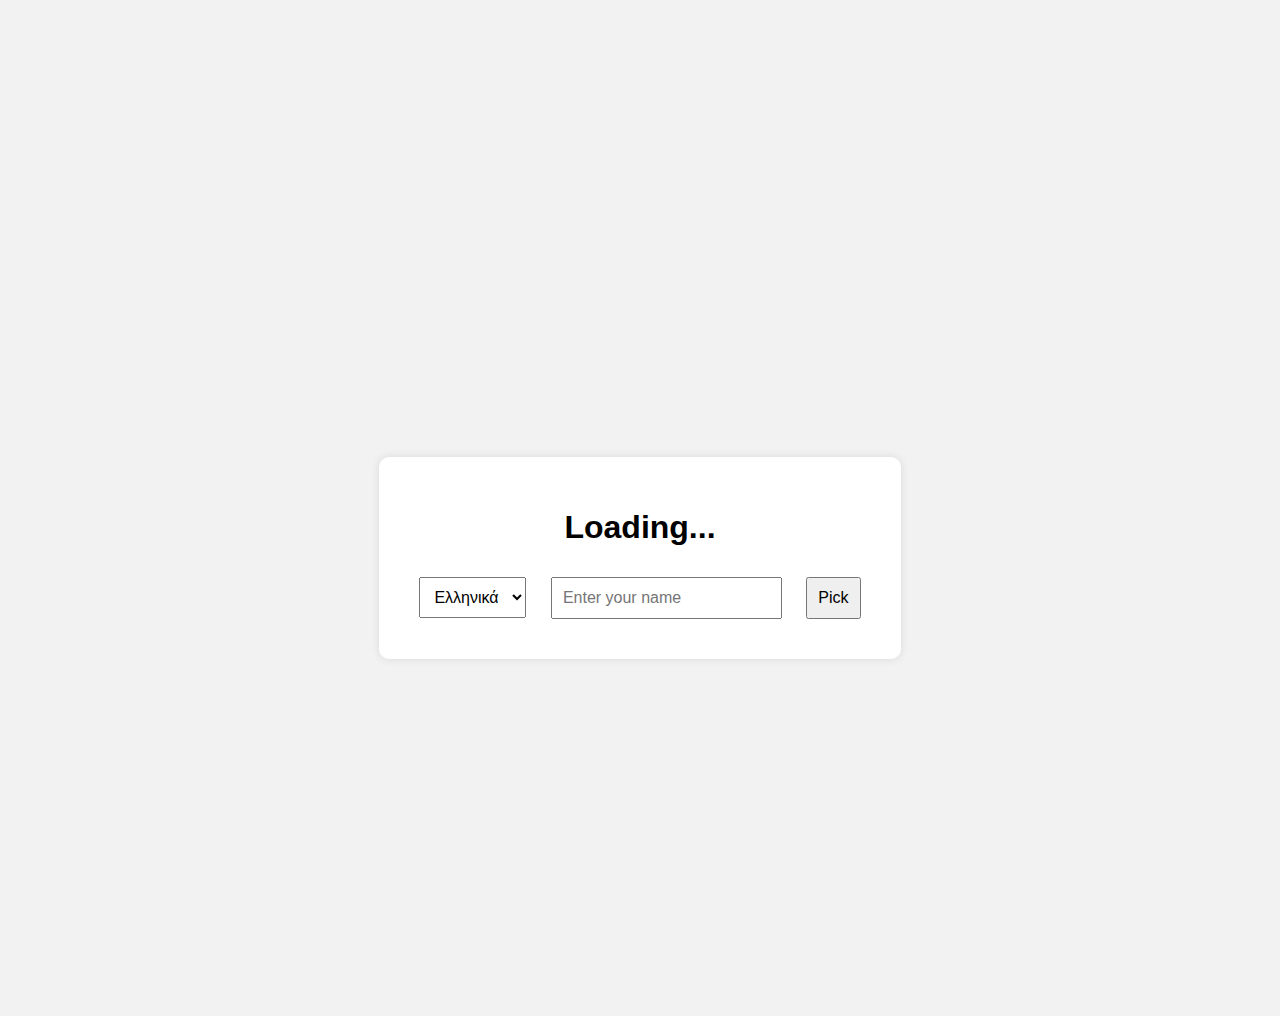
<file: index.html>
<!DOCTYPE html>
<html lang="en">
<head>
  <meta charset="UTF-8">
  <title>Multilingual App</title>
  <link rel="stylesheet" href="style.css">
</head>
<body>
  <div class="container">
    <h1 id="welcomeText">Loading...</h1>

    <select id="language">
      <option value="el">Ελληνικά</option>
      <option value="en">English</option>
    </select>

    <input type="text" id="nameInput" placeholder="Enter your name">
    <button id="pickBtn">Pick</button>
  </div>

  <script src="script.js"></script>
</body>
</html>
</file>
<file: style.css>
body {
  font-family: sans-serif;
  background: #f4f4f4;
  display: flex;
  justify-content: center;
  align-items: center;
  height: 100vh;
}

.container {
  background: white;
  padding: 2em;
  border-radius: 8px;
  box-shadow: 0 0 10px rgba(0,0,0,0.1);
  text-align: center;
}

input, select, button {
  margin-top: 1em;
  padding: 0.5em;
  font-size: 1em;
}

body {
  font-family: Arial, sans-serif;
  background-color: #f2f2f2;
  text-align: center;
  padding-top: 100px;
}

.container {
  background: white;
  padding: 30px;
  border-radius: 10px;
  display: inline-block;
  box-shadow: 0 0 10px rgba(0,0,0,0.1);
}

select, input, button {
  margin: 10px;
  padding: 10px;
  font-size: 16px;
}
</file>
